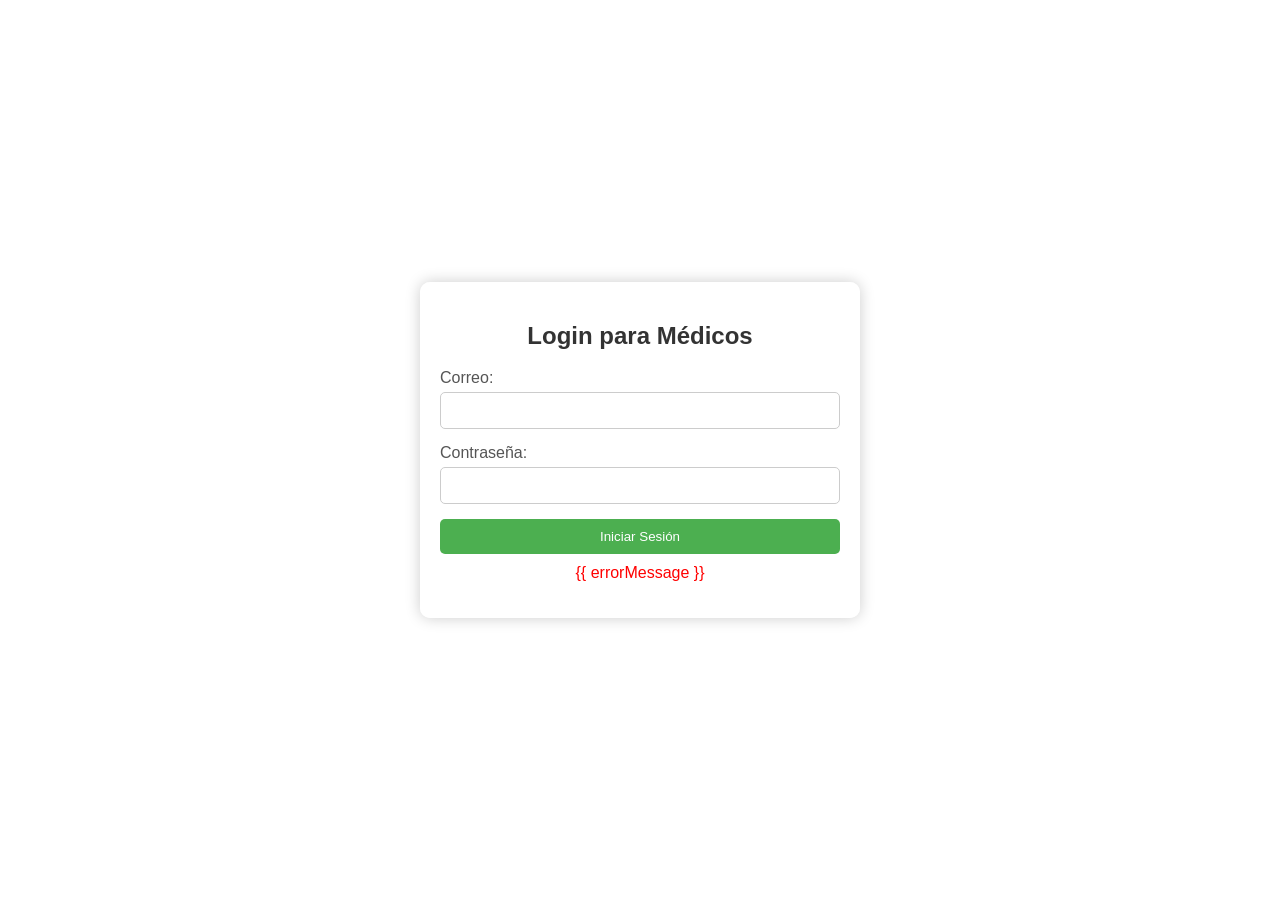
<file: src/app/components/medico-login/medico-login.component.html>
<!DOCTYPE html>
<html lang="es">
<head>
  <meta charset="UTF-8">
  <meta name="viewport" content="width=device-width, initial-scale=1.0">
  <title>Login para Médicos</title>
  <link rel="stylesheet" href="medico-login.component.css">
</head>
<body>
  <div class="login-container">
    <h2>Login para Médicos</h2>
    <form (ngSubmit)="onSubmit()">
      <div class="form-group">
        <label for="correo">Correo:</label>
        <input type="email" id="correo" [(ngModel)]="correo" name="correo" required>
      </div>
      <div class="form-group">
        <label for="id">Contraseña:</label>
        <input type="text" id="id" [(ngModel)]="id" name="id" required>
      </div>
      <button type="submit" class="btn-login">Iniciar Sesión</button>
    </form>
    <p *ngIf="errorMessage" class="error-message">{{ errorMessage }}</p>
  </div>
  
</body>
</html>
</file>
<file: src/app/components/medico-login/medico-login.component.css>
/* Estilos generales */
body {
  font-family: Arial, sans-serif;
  margin: 0;
  padding: 0;
  box-sizing: border-box;
  background: url('https://img.freepik.com/vector-gratis/vector-fondo-estampado-medico-verde_53876-169038.jpg') no-repeat center center fixed;
  background-size: cover;
  display: flex;
  justify-content: center;
  align-items: center;
  height: 100vh;
}

.login-container {
  max-width: 400px;
  width: 100%;
  padding: 20px;
  background: rgba(255, 255, 255, 0.9);
  border-radius: 10px;
  box-shadow: 0 0 15px rgba(0, 0, 0, 0.2);
}

h2 {
  text-align: center;
  color: #333;
}

.form-group {
  margin-bottom: 15px;
}

label {
  display: block;
  margin-bottom: 5px;
  color: #555;
}

input[type="email"], input[type="text"] {
  width: 100%;
  padding: 10px;
  border: 1px solid #ccc;
  border-radius: 5px;
  box-sizing: border-box;
  transition: border-color 0.3s;
}

input[type="email"]:focus, input[type="text"]:focus {
  border-color: #66afe9;
  outline: none;
}

.btn-login {
  width: 100%;
  padding: 10px;
  background-color: #4CAF50;
  color: white;
  border: none;
  border-radius: 5px;
  cursor: pointer;
  transition: background-color 0.3s;
}

.btn-login:hover {
  background-color: #45a049;
}

.error-message {
  color: red;
  text-align: center;
  margin-top: 10px;
}

/* Estilos responsivos */
@media (max-width: 600px) {
  .login-container {
    margin: 20px;
    padding: 15px;
  }
}
</file>
